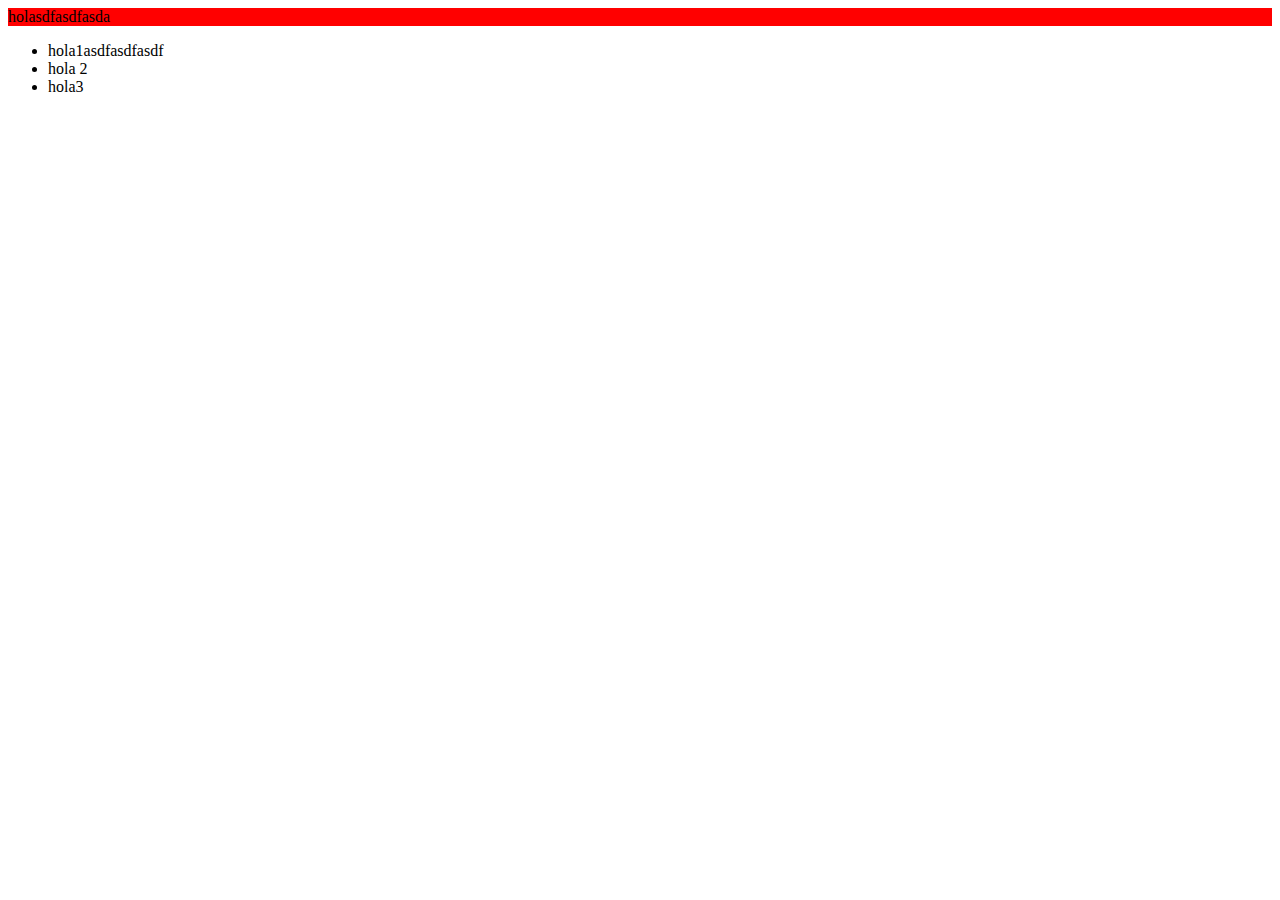
<file: index.htm>
<!DOCTYPE html>
<html lang="en">
<head>
    <meta charset="UTF-8">
    <meta http-equiv="X-UA-Compatible" content="IE=edge">
    <meta name="viewport" content="width=device-width, initial-scale=1.0">
    <link rel="stylesheet" href="index.css">
    <title>miPimerRepo</title>
</head>
<body>
    <div>
        <div>holasdfasdfasda</div>
    </div>
    <div>
        <ul>
            <li>
                hola1asdfasdfasdf
            </li>
            <li>
                hola 2
            </li>
            <li>
                hola3
            </li>
        </ul>
    </div>
</body>
</html>
</file>
<file: index.css>
div div{
    background: red;
}
</file>
